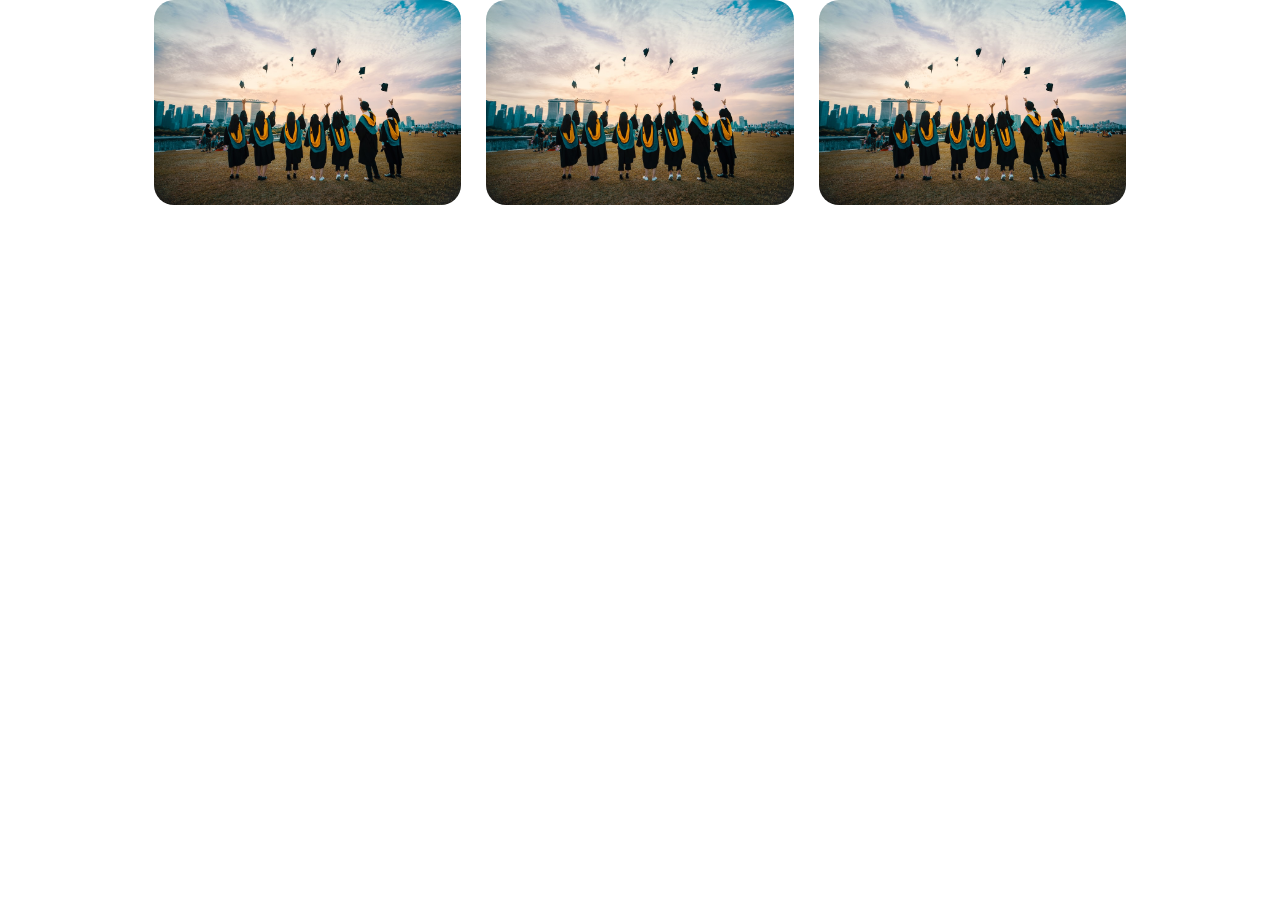
<file: landing page/box.html>
<!DOCTYPE html>
<html lang="en">
<head>
    <meta charset="UTF-8">
    <meta name="viewport" content="width=device-width, initial-scale=1.0">
    <title>Document</title>
    <link rel="stylesheet" href="style.css">
</head>
<body>
    <div class="row">


        <div class="coures-col">
            <img src="img/uncity.jfif" alt="">
            <div class="layer">
                <h3>surat</h3>
            </div>
        </div>


        <div class="coures-col">
            <img src="img/uncity.jfif" alt="">
            <div class="layer">
                <h3>surat</h3>
            </div>
        </div>


        <div class="coures-col">
            <img src="img/uncity.jfif" alt="">
            <div class="layer">
                <h3>surat</h3>
            </div>
        </div>


    </div>
    
</body>
</html>
</file>
<file: landing page/style.css>
*
{
    margin: 0%;
    padding: 0%;
    box-sizing: border-box; 
    transform: translate(all 15s); 
}


.main
{
    width: 100%;
    display: flex;
    justify-content:center;
    justify-items: center;

}
.navbar
{
    width: 80%;
    display: flex;
    justify-content: space-between;
    justify-items: center;
}
.logo img 
{
    width: 50%;
    height: 130px;
    margin: 10%;
}


ul
{
    display: flex;
    margin: 10%;
    /* padding: 10px 20px ; */
    list-style: none;
}
li
{
    padding: 10px 20px;
    /* color: white; */

}
li .nav-link
{
    text-decoration: none;
    color:white;
    font-weight:bold;
}
li::after
{
    content: '';
    height: 2px;
    width: 0%;
    margin: auto;
    background-color: red;
    display:block;
    transition: all 0.5s;

}
li:hover::after
{
    width: 100%;
}
.text
{
    transform: translate(-50% ,-50%);
    width: 80%;
    position: absolute;
    top: 50%;
    left: 50%;
    /* background-color: aliceblue; */
    justify-content:space-around;
    justify-items: center;
    text-align: center;
    
    
}
h1
{
    color:white;
    padding: 10px 0px;
   
}
.btn
{
    display: inline-block;
    padding: 10px 20px;
    text-decoration: none;
    border: 1px solid white;
    margin-top: 10px;
    color: white;
    transition: all 0.3s ease-in-out;
}
.btn:hover
{
    background-color: red;
    border: none;
}
p
{
    color:white;
    font-weight: bold;
}
.nitesh
{
    background-image: linear-gradient(rgba(0,0,0,0.5),rgba(0,0,0,0.5)),url('img/uncity.jfif');
    background-repeat: no-repeat;
    background-size: cover;
    width:100%;
    height: 100vh;  
}


.row
{
    width: 80%;
    display: flex;
    justify-content: space-evenly;
    margin: auto;
    /* position: absolute;
    top: 90%;
    left:10%; */

}
.coures-col
{
    flex-basis: 30%;
    position: relative;


}
.coures-col img
{
    width: 100%;
    display: block;
    border-radius: 20px;
}
.layer
{
    position: absolute;
    top:0%;
    left:0%;
    height: 100%;
    width: 100%;
    background-color: transparent;
    border-radius: 20px;


}

.layer:hover
{
  background-color: rgba(122,0,0,0.5);
}

.layer h3
{
    display: block;
    width: 100%;
    position: absolute;
    left: 45%;
    bottom: 0%;
    color: white;
    opacity: 0;
    transition: all 0.3s;

}

.layer:hover h3 
{
    bottom: 50%;
    opacity: 1;
}
.text-t p
{
    color: black;
    text-align: center;
    padding: 10px 20px ;
}
.text-t h3
{
    padding-top: 15px;
    color: blue;

}
.front-end p
{
    color: black;

  
}
.front-end
{
    /* display: flex; */
    width: 31%;
    justify-content: center;
    border: 2px solid black;
    border-radius: 10px;
    padding: 10px 20px;
}
.front-end h3 
{
    color: blue;
    text-shadow: 1px 1px 1px grey;
}
.box
{
    display: flex;
    width: 80%;
    margin: auto;
    padding: 10px 20px ;

    justify-content: space-between;
   

}
.front-end:hover
{
    box-shadow: 5px 5px 25px  grey;
}

.our-branches p
{
    color: black;
    padding: 10px 0px ;
}
.our-branches
{
    text-align: center;
    padding: 15px 20px ;
}
.our-branches h3
{
    color: blue;
}

.faculty-img img
{
    height: 300px;
    width: 400px;
    border-radius: 30px;
    padding: 10px 10px;
  
 
}

.faculty
{
    width: 100%;
}

.main-img
{
   display: flex;
   width: 80%;
   /* text-align: center; */
   justify-content: space-between;
   margin: auto;
    
}
.faculty h3
{
  
    padding: 10px 20px ;
    color: blue;
    text-align: center;
    
}
.faculty-text p
{
    color: black;
    border: 2px solid black;
    border-radius: 20px;
    padding: 10px 20px;
    margin: 10px;
}

.main-text
{
    display: flex;
    width: 84%;
    justify-content: space-between;
    margin: auto;
   padding: 10px 30px;
}

.student
{
    text-align: center;
    color: blue;
    /* width: 80%; */
}


.student-view img
{
     width: 70%;
}
.student-view
{
    width: 80%;
    /* text-align: center; */
    justify-content: space-between;
    /* justify-items: center; */
    margin: auto;
    display: flex;
}

table
{
    border: 2px solid black;
    margin: 10px;
    padding: 10px 10px ;
    border-radius: 10px;
}

table i 
{
    color: blue;
}

.par2
{
    width: 80%;
    margin: auto;
    padding: 20px 30px;
    text-align: center;
    
}


.footer 
 {
   width: 80%;
   margin: auto;
   padding: 10PX 10PX ;
   display: flex;
   justify-content: space-between;
 }              
.loc
{
    width: 100%;
    padding: 15px 00px;

}
.map iframe 
{
    width: 100%;
    height: 300px;
    padding: 10px 0px ;
}

.box1
{
    /* padding: 10px 20px ; */
    background-color: #fff;
    width: 38%;
    box-shadow: 0px 0px 10px black;
    padding: 30px 20px;

}

.footer .box2
{
    /* padding: 10px 20px ; */
    background-color: #fff;
    width: 58%;
    height: 600px;
    box-shadow: 0px 0px 10px black;
    padding: 30px 20px;
}

.loc2 input .name
{
    width: 30%;
}

input
{
    border: 1px solid grey;
    height: 30px;
    width: 100%;
}

.name
{
    display: flex; justify-content: space-between;
}

.name1
{
    display: flex; justify-content: space-between; width:67%; margin-bottom: 10px;
}

.name input
{
    display: inline; width: 48%; margin-bottom: 10px;
}


.name input .msg
{
    height: 350px;
}

button
{
    background-color: lightskyblue;
    /* border: none; */
    padding: 20px 10px ;
    margin-top: 5%;
    margin-left: 40%;
    border-radius: 20px;
}
.name2 
{
    padding: 10px 10px ;
}
.name2 h3
{
    padding: 10px 10px ;
}

.name4
{
    padding:10px 10px;
}

.name4 h3
{
    padding:10px 10px;
}

button:hover
{
    background-color: red;
    color: white;
    border: none;
    
}


input
{
    padding: 10px 10px ;
}
</file>
